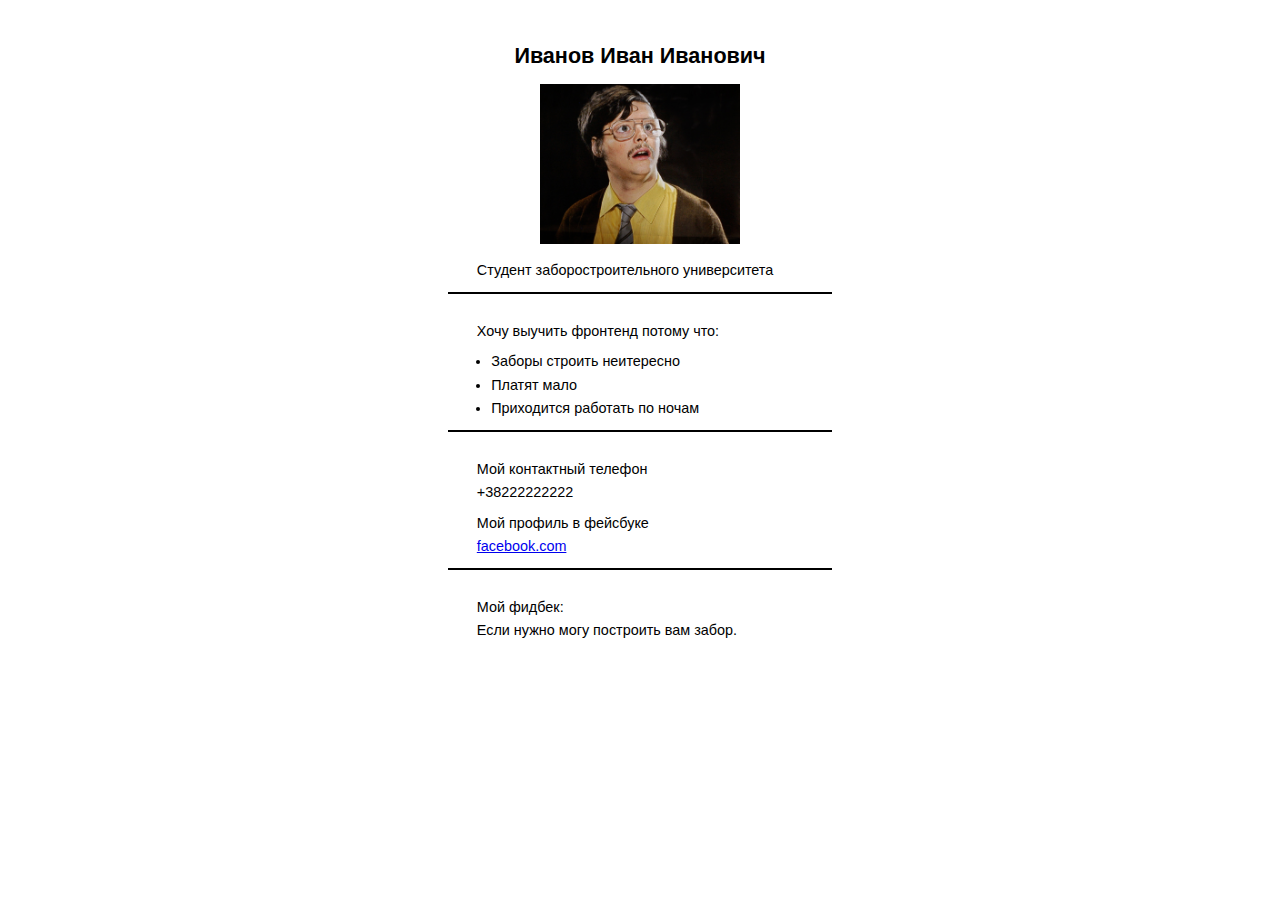
<file: lesson1/index.html>
<!DOCTYPE html>
<html lang="en">
<head>
    <meta charset="UTF-8">
    <title>Resume</title>
    <link rel="stylesheet" href="css/styles.css">
</head>
<body>
<div class="wrapper">
    <div class="info-block general-info">

        <div class="name-section">
            <span class="person-name">Иванов Иван Иванович</span>
        </div>

        <div class="photo-section">
            <img class="person-photo" src="images/profile.jpg" alt="profile photo">
        </div>

        <div class="person-specialization">
            Студент заборостроительного университета
        </div>

    </div>

    <div class="info-block motivation">

        <p>
            Хочу выучить фронтенд потому что:
        </p>

        <ul>
            <li>Заборы строить неитересно</li>
            <li>Платят мало</li>
            <li>Приходится работать по ночам</li>
        </ul>

    </div>

    <div class="info-block contacts">
        <div class="tel-number">
            <p>Мой контактный телефон</p>
            <p>+38222222222</p>
        </div>

        <div class="social-network">
            <p>Мой профиль в фейсбуке</p>
            <p>
                <a href="https://www.facebook.com/TheOfficialGrumpyCat?fref=ts&ref=br_tf" target="_blank">facebook.com</a>
            </p>
        </div>
    </div>

    <div class="info-block feedback">
        <p>Мой фидбек:</p>
        <p>Если нужно могу построить вам забор.</p>
    </div>

</div>
</body>
</html>
</file>
<file: lesson1/css/styles.css>
* {
    margin: 0;
    padding: 0;
    box-sizing: border-box;
}

html {
    font-size: 62.5%;
}

body {
    font-family: Verdana, Arial, Helvetica, sans-serif;
    font-size: 1.2em;
    margin: 0 auto;
}

.wrapper {
    max-width: 30%;
    margin: 0 auto;
}

.info-block {
    border-bottom: 2px solid #000;
    font-size: 1.2em;
    padding: 2em 2em 1em;
}

.info-block:last-child {
    border-bottom: none;
}

.general-info {
    margin-top: 1em;
}

.general-info .person-name {
    font-size: 1.5em;
    font-weight: 600;
}

.photo-section {
    padding: 1em;
}

.person-photo {
    max-width: 200px;
}

.name-section,
.photo-section {
    text-align: center;
}

.motivation ul {
    padding: 1em 1em 0;
}

.motivation ul li {
    padding-bottom: .5em;
}

.motivation ul li:last-child {
    padding-bottom: 0;
}

.contacts .tel-number {
    padding-bottom: 1em;
}

.contacts p,
.feedback p {
    padding-bottom: .5em;
}

.contacts p:last-child,
.feedback p:last-child {
    padding-bottom: 0;
}
</file>
